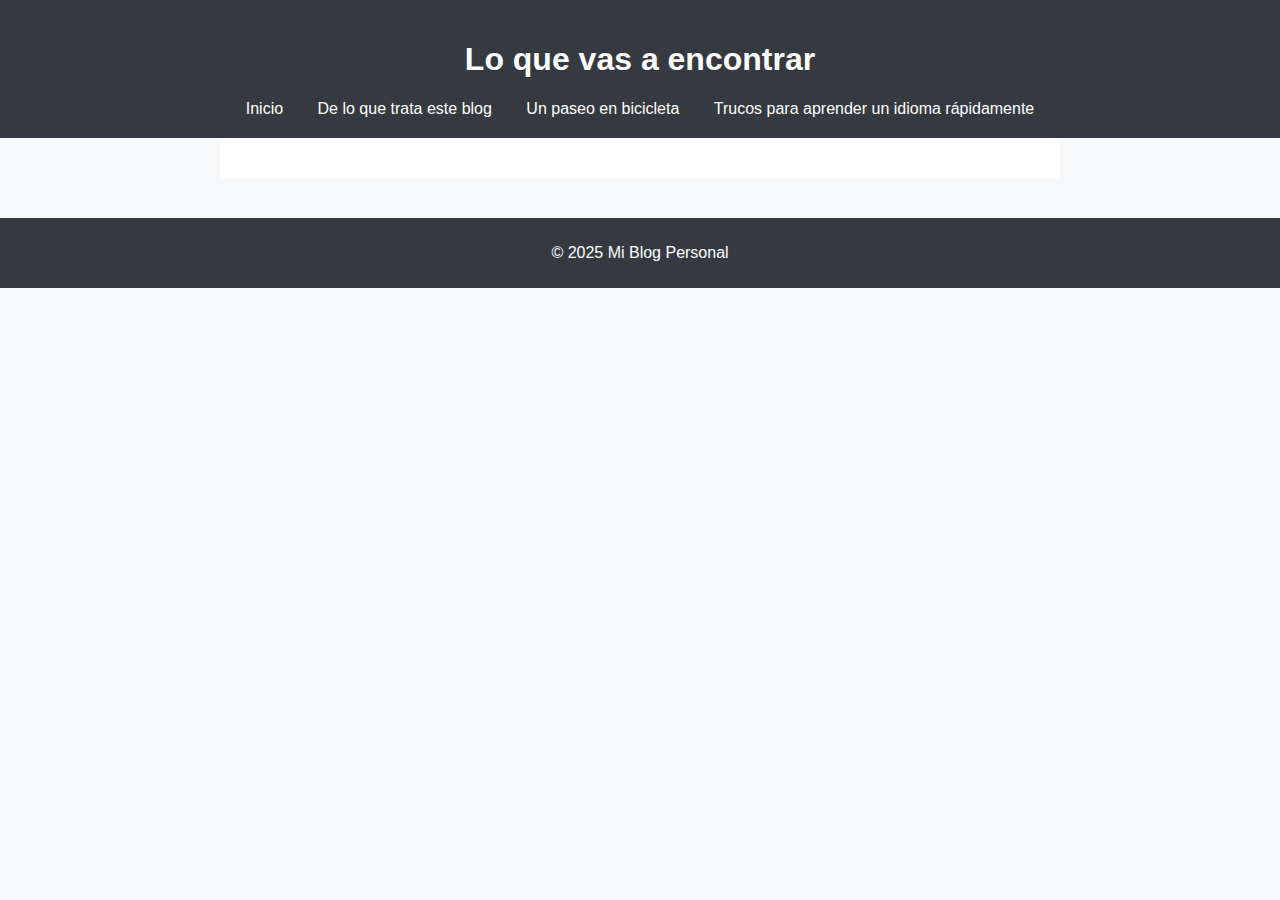
<file: De lo que trata este blog.html>
<!DOCTYPE html>
<html lang="es">
<head>
  <meta charset="UTF-8">
  <title>De lo que trata este blog</title>
  <link rel="stylesheet" href="style.css">
</head>
<body>

<header>
  <h1>Lo que vas a encontrar</h1>
  <nav>
    <a href="index.html">Inicio</a>
    <a href="De lo que trata este blog.html">De lo que trata este blog</a>
    <a href="Un paseo en bicicleta.html">Un paseo en bicicleta</a>
    <a href="Trucos para aprender un idioma rápidamente.html">Trucos para aprender un idioma rápidamente</a>
  </nav>
</header>

<main>
 <div id="entradas">
    <!-- Aquí se insertarán dinámicamente las entradas -->
  </div>
</main>

<footer>
  <p>&copy; 2025 Mi Blog Personal</p>
</footer>

</body>
</html>
</file>
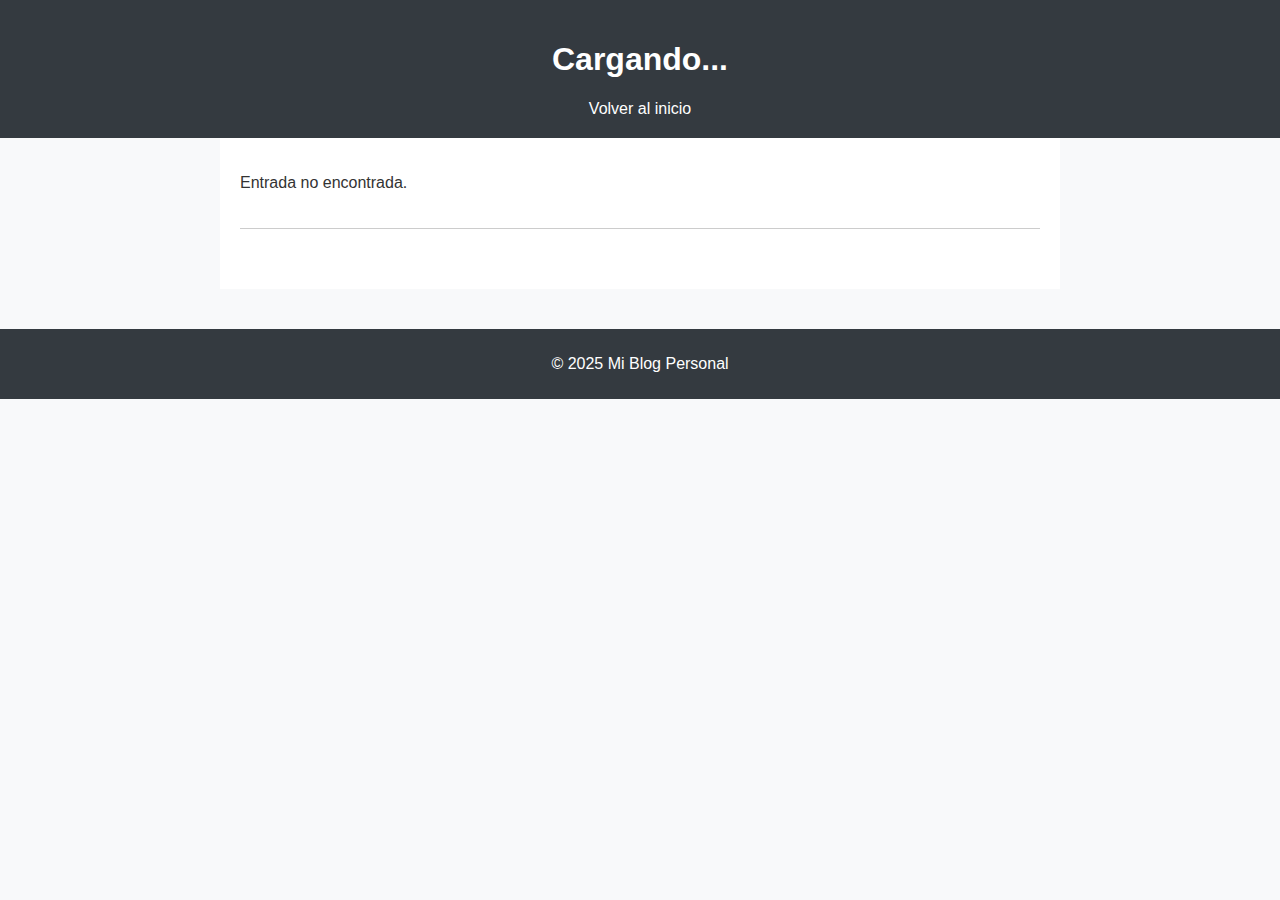
<file: entrada.html>
<!DOCTYPE html>
<html lang="es">
<head>
  <meta charset="UTF-8">
  <title>Entrada del Blog</title>
  <link rel="stylesheet" href="style.css">
</head>
<body>

<header>
  <h1 id="titulo-header">Cargando...</h1>
  <nav>
    <a href="index.html">Volver al inicio</a>
  </nav>
</header>

<main>
  <article id="entrada">
    <!-- Entrada individual -->
  </article>
</main>

<footer>
  <p>&copy; 2025 Mi Blog Personal</p>
</footer>

<script>
  const basePath = window.location.hostname.includes("github.io")
  ? "/blog/"
  : "/";


  const params = new URLSearchParams(window.location.search);
  const id = parseInt(params.get("id"));

  fetch(basePath + "posts.json")
    .then(res => res.json())
    .then(posts => {
      if (isNaN(id) || !posts[id]) {
        document.getElementById("entrada").innerHTML = "<p>Entrada no encontrada.</p>";
        return;
      }

      const post = posts[id];
      document.getElementById("titulo-header").textContent = post.titulo;
      document.getElementById("entrada").innerHTML = `
        <h2>${post.titulo}</h2>
        <img src="${basePath}${post.imagen}" alt="${post.titulo}" style="max-width: 80%;">
        <p>${post.descripcion}</p>
      `;
    })
    .catch(err => {
      console.error("Error cargando entrada", err);
      document.getElementById("entrada").innerHTML = "<p>Error al cargar la entrada.</p>";
    });
</script>

</body>
</html>
</file>
<file: style.css>
body {
  font-family: Arial, sans-serif;
  background-color: #f8f9fa;
  color: #333;
  margin: 0;
  padding: 0;
}

header {
  background-color: #343a40;
  color: white;
  padding: 20px 0;
  text-align: center;
}

nav a {
  margin: 0 15px;
  color: white;
  text-decoration: none;
}

main {
  padding: 20px;
  max-width: 800px;
  margin: auto;
  background-color: white;
}

article {
  margin-bottom: 40px;
  border-bottom: 1px solid #ccc;
  padding-bottom: 20px;
}

article {
  margin-bottom: 40px;
  border-bottom: 1px solid #ccc;
  padding-bottom: 20px;
  transition: transform 0.2s ease;
}

article:hover {
  transform: scale(1.01);
}

footer {
  background-color: #343a40;
  color: white;
  text-align: center;
  padding: 10px 0;
  margin-top: 40px;
}
</file>
